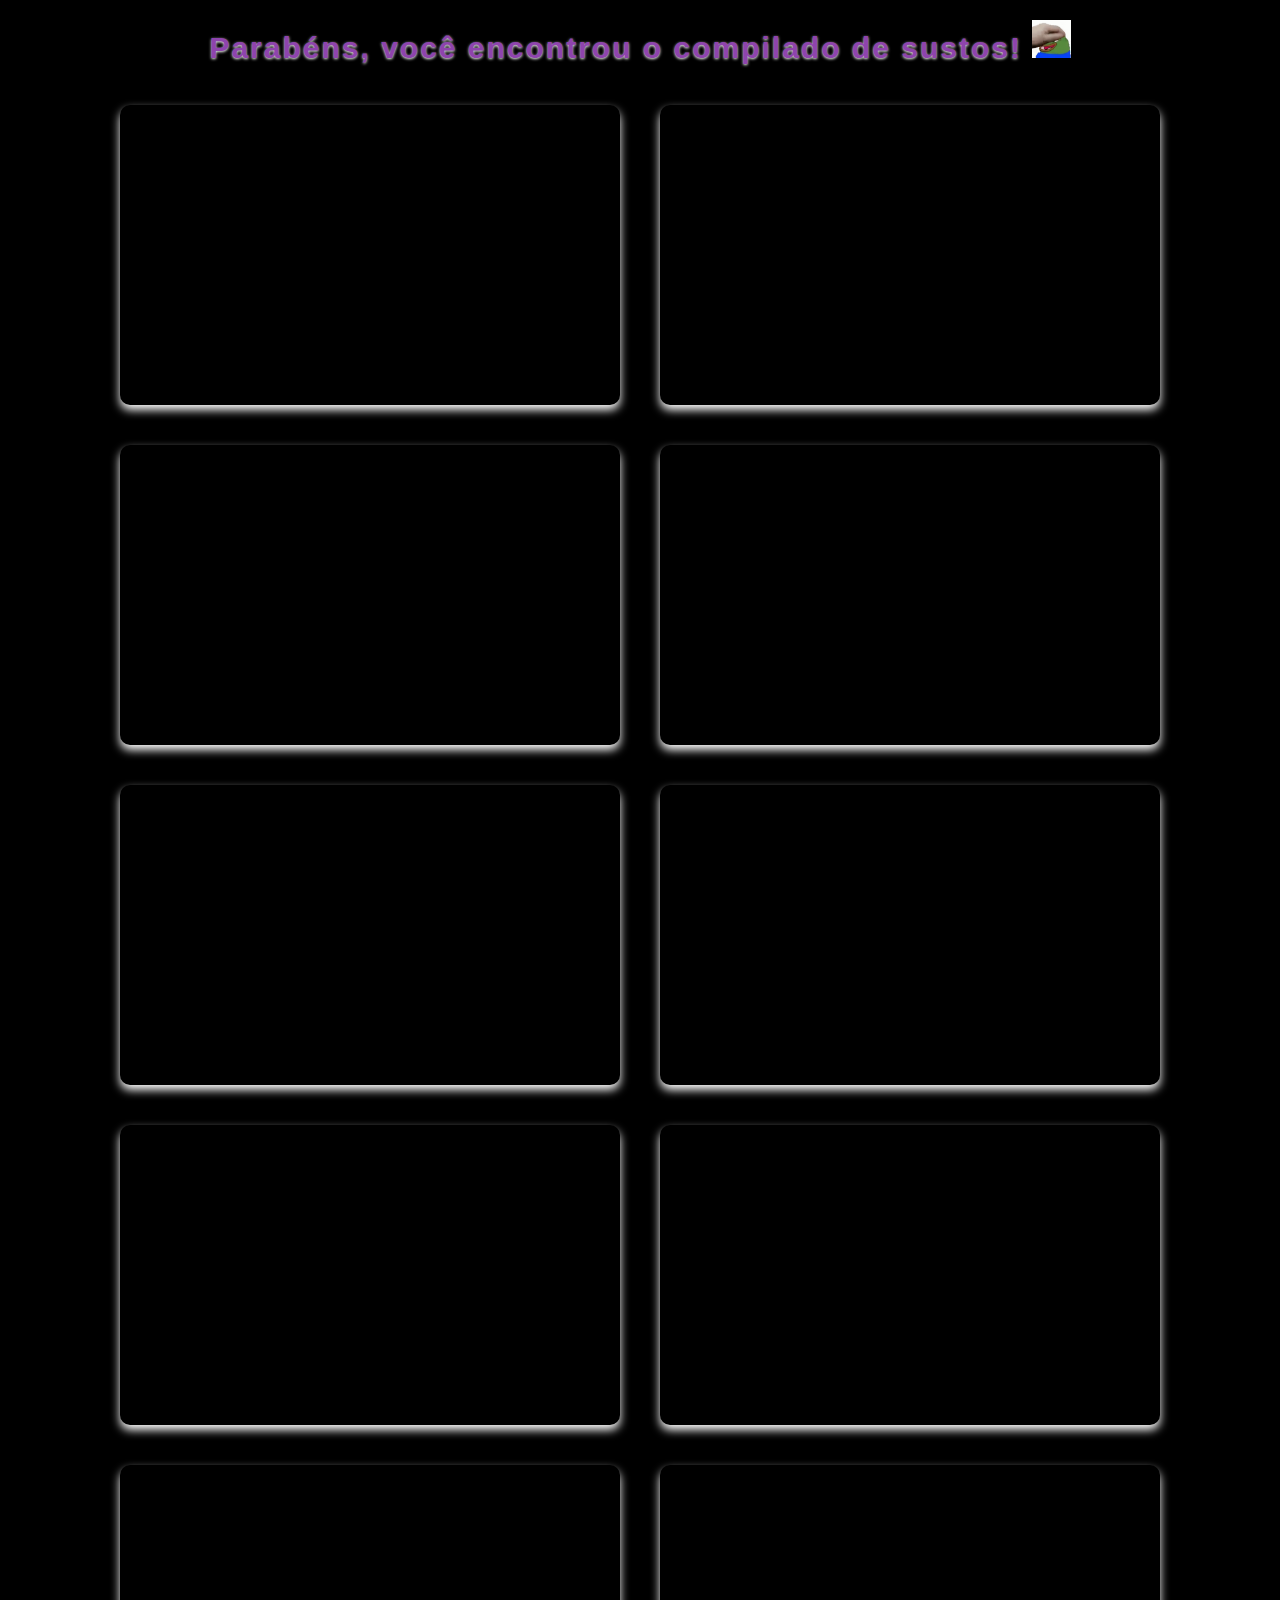
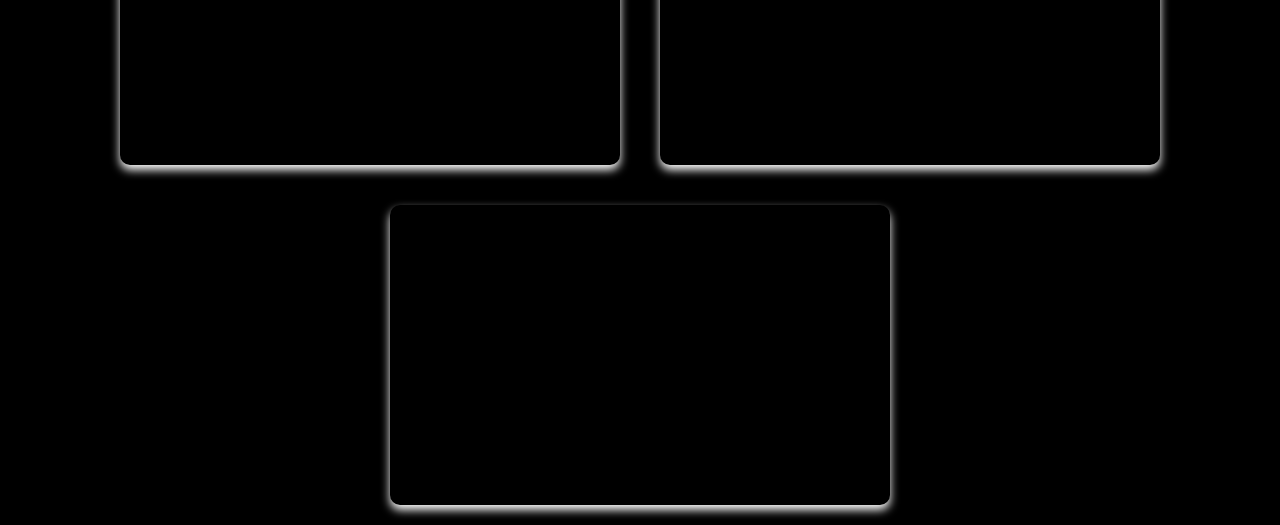
<file: clips.html>
<!DOCTYPE html>
<html lang="pt-br">
<head>
    <meta charset="UTF-8">
    <meta http-equiv="X-UA-Compatible" content="IE=edge">
    <link rel="stylesheet" href="./style/style-clips.css" />
    <meta name="viewport" content="width=device-width, initial-scale=1.0">
    <link rel="shortcut icon" href="./img/ico.ico" type="image/x-icon">
    <title>Clips</title>
</head>
<body>

    <div class="container">
        <h1>Parabéns, você encontrou o compilado de sustos! <img height="3%" width="3%" src="./img/petthepeepo.gif" alt=""></h1> 
        
            <div class="video-container">
                <div class="video">
                    <iframe width="560" height="315" src="https://www.youtube.com/embed/SYboPQUF_d0" title="YouTube video player" frameborder="0" allow="accelerometer; autoplay; clipboard-write; encrypted-media; gyroscope; picture-in-picture" allowfullscreen></iframe>
                </div>
                <div class="video">
                    <iframe width="560" height="315" src="https://www.youtube.com/embed/dQINvkBjfcg" title="YouTube video player" frameborder="0" allow="accelerometer; autoplay; clipboard-write; encrypted-media; gyroscope; picture-in-picture" allowfullscreen></iframe>
                </div>
                <div class="video">
                    <iframe width="560" height="315" src="https://www.youtube.com/embed/y6eyGI0t-nI" title="YouTube video player" frameborder="0" allow="accelerometer; autoplay; clipboard-write; encrypted-media; gyroscope; picture-in-picture" allowfullscreen></iframe>
                </div>
                <div class="video">
                    <iframe width="560" height="315" src="https://www.youtube.com/embed/fQYYXo8gVNI" title="YouTube video player" frameborder="0" allow="accelerometer; autoplay; clipboard-write; encrypted-media; gyroscope; picture-in-picture" allowfullscreen></iframe>
                </div>
                <div class="video">
                    <iframe width="560" height="315" src="https://www.youtube.com/embed/xyR6xQuJcFI" title="YouTube video player" frameborder="0" allow="accelerometer; autoplay; clipboard-write; encrypted-media; gyroscope; picture-in-picture" allowfullscreen></iframe>
                </div>
                <div class="video">
                    <iframe width="560" height="315" src="https://www.youtube.com/embed/TRhG9zlIr-o" title="YouTube video player" frameborder="0" allow="accelerometer; autoplay; clipboard-write; encrypted-media; gyroscope; picture-in-picture" allowfullscreen></iframe>
                </div>
                <div class="video">
                    <iframe width="560" height="315" src="https://www.youtube.com/embed/d2FrEviQ2FI" title="YouTube video player" frameborder="0" allow="accelerometer; autoplay; clipboard-write; encrypted-media; gyroscope; picture-in-picture" allowfullscreen></iframe>
                </div>
                <div class="video">
                    <iframe width="560" height="315" src="https://www.youtube.com/embed/Y50JiYurgvs" title="YouTube video player" frameborder="0" allow="accelerometer; autoplay; clipboard-write; encrypted-media; gyroscope; picture-in-picture" allowfullscreen></iframe>
                </div>
                <div class="video">
                    <iframe width="560" height="315" src="https://www.youtube.com/embed/pVDZLnOhDvU" title="YouTube video player" frameborder="0" allow="accelerometer; autoplay; clipboard-write; encrypted-media; gyroscope; picture-in-picture" allowfullscreen></iframe>
                </div>
                <div class="video">
                    <iframe width="560" height="315" src="https://www.youtube.com/embed/C48hZ_5s6jU" title="YouTube video player" frameborder="0" allow="accelerometer; autoplay; clipboard-write; encrypted-media; gyroscope; picture-in-picture" allowfullscreen></iframe>
                </div>
                <div class="video">
                    <iframe width="560" height="315" src="https://www.youtube.com/embed/rJM3MMRNx1s" title="YouTube video player" frameborder="0" allow="accelerometer; autoplay; clipboard-write; encrypted-media; gyroscope; picture-in-picture" allowfullscreen></iframe>
                </div>
            </div>
    </div>

</body>
</html>
</file>
<file: style/style-clips.css>
* {
    margin: 0px;
    padding: 0px;
    box-sizing: border-box;
}

html {
    font-size: 62.5%;
    background: #000;
}

h1 {
    font-size: 3rem;
    margin: 2rem 0;
    color: #8e44ad;
    font-family: Verdana, Geneva, Tahoma, sans-serif;
    letter-spacing: .2rem;
    text-align: center;
    text-shadow: 0 .1rem .3rem #fff;
}

.video-container {
    display: flex;
    justify-content: center;
    flex-wrap: wrap;
}

.video-container .video {
    height: 30rem;
    width: 50rem;
    margin: 2rem;
    box-shadow: 0 .5rem 1rem #fff;
    overflow: hidden;
    border-radius: 1rem;
}
</file>
